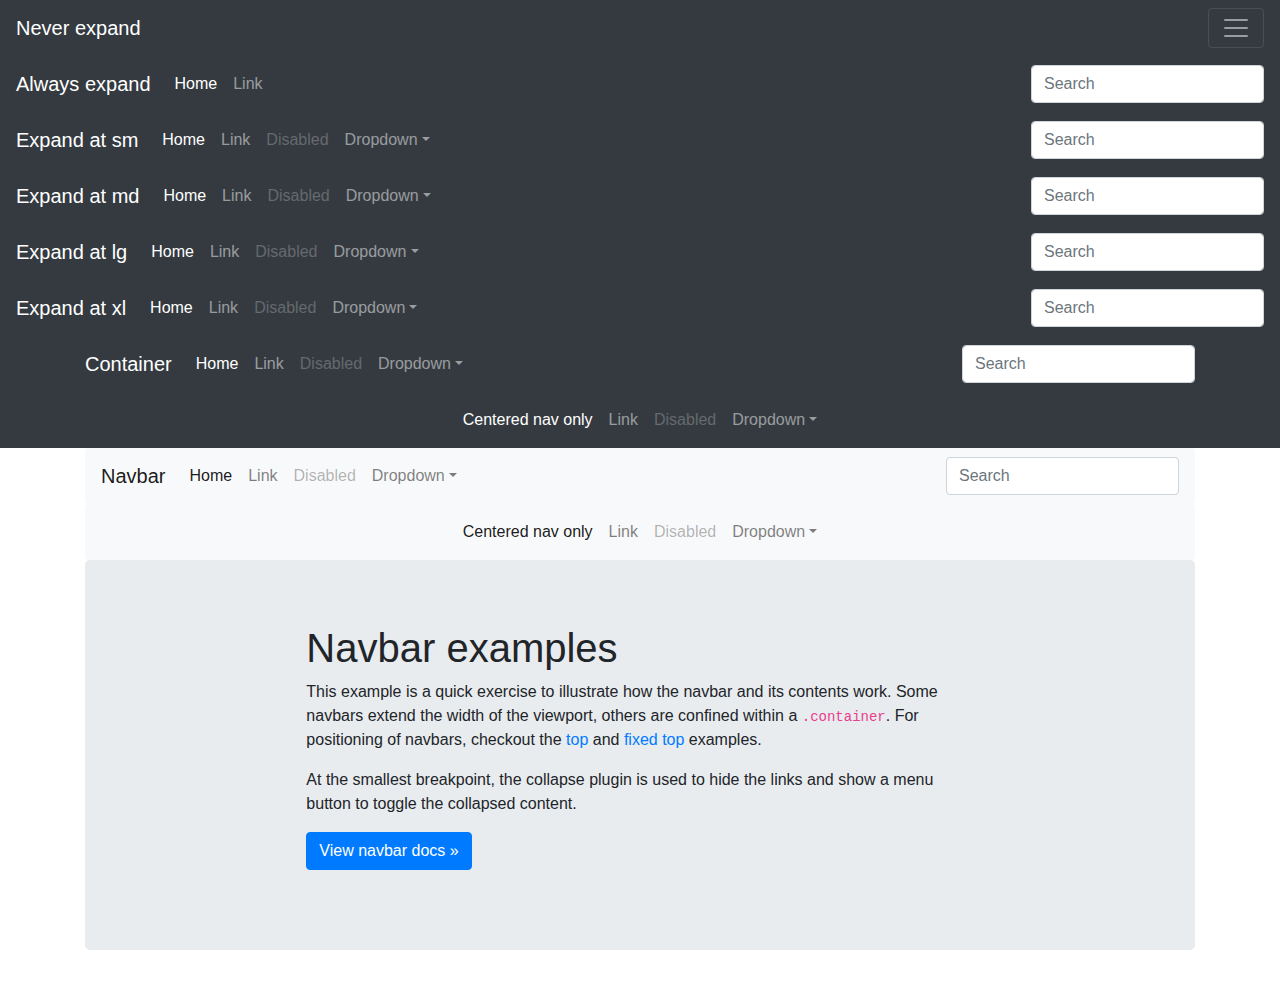
<file: ex.html>
<!doctype html>
<html lang="en">
  <head>
    <meta charset="utf-8">
    <meta name="viewport" content="width=device-width, initial-scale=1, shrink-to-fit=no">
    <meta name="description" content="">
    <meta name="author" content=""> 
    <title>Navbar Template for Bootstrap</title>

    <!-- Bootstrap core CSS -->
    <link rel="stylesheet" href="https://maxcdn.bootstrapcdn.com/bootstrap/4.0.0/css/bootstrap.min.css" integrity="sha384-Gn5384xqQ1aoWXA+058RXPxPg6fy4IWvTNh0E263XmFcJlSAwiGgFAW/dAiS6JXm" crossorigin="anonymous">

     
  </head>

  <body>

    <nav class="navbar navbar-dark bg-dark">
      <a class="navbar-brand" href="#">Never expand</a>
      <button class="navbar-toggler" type="button" data-toggle="collapse" data-target="#navbarsExample01" aria-controls="navbarsExample01" aria-expanded="false" aria-label="Toggle navigation">
        <span class="navbar-toggler-icon"></span>
      </button>

      <div class="collapse navbar-collapse" id="navbarsExample01">
        <ul class="navbar-nav mr-auto">
          <li class="nav-item active">
            <a class="nav-link" href="#">Home <span class="sr-only">(current)</span></a>
          </li>
          <li class="nav-item">
            <a class="nav-link" href="#">Link</a>
          </li>
          <li class="nav-item">
            <a class="nav-link disabled" href="#">Disabled</a>
          </li>
          <li class="nav-item dropdown">
            <a class="nav-link dropdown-toggle" href="http://example.com" id="dropdown01" data-toggle="dropdown" aria-haspopup="true" aria-expanded="false">Dropdown</a>
            <div class="dropdown-menu" aria-labelledby="dropdown01">
              <a class="dropdown-item" href="#">My App</a>
              <a class="dropdown-item" href="#">Another action</a>
              <a class="dropdown-item" href="#">Something else here</a>
            </div>
          </li>
        </ul>
        <form class="form-inline my-2 my-md-0">
          <input class="form-control" type="text" placeholder="Search" aria-label="Search">
        </form>
      </div>
    </nav>

    <nav class="navbar navbar-expand navbar-dark bg-dark">
      <a class="navbar-brand" href="#">Always expand</a>
      <button class="navbar-toggler" type="button" data-toggle="collapse" data-target="#navbarsExample02" aria-controls="navbarsExample02" aria-expanded="false" aria-label="Toggle navigation">
        <span class="navbar-toggler-icon"></span>
      </button>

      <div class="collapse navbar-collapse" id="navbarsExample02">
        <ul class="navbar-nav mr-auto">
          <li class="nav-item active">
            <a class="nav-link" href="#">Home <span class="sr-only">(current)</span></a>
          </li>
          <li class="nav-item">
            <a class="nav-link" href="#">Link</a>
          </li>
        </ul>
        <form class="form-inline my-2 my-md-0">
          <input class="form-control" type="text" placeholder="Search">
        </form>
      </div>
    </nav>

    <nav class="navbar navbar-expand-sm navbar-dark bg-dark">
      <a class="navbar-brand" href="#">Expand at sm</a>
      <button class="navbar-toggler" type="button" data-toggle="collapse" data-target="#navbarsExample03" aria-controls="navbarsExample03" aria-expanded="false" aria-label="Toggle navigation">
        <span class="navbar-toggler-icon"></span>
      </button>

      <div class="collapse navbar-collapse" id="navbarsExample03">
        <ul class="navbar-nav mr-auto">
          <li class="nav-item active">
            <a class="nav-link" href="#">Home <span class="sr-only">(current)</span></a>
          </li>
          <li class="nav-item">
            <a class="nav-link" href="#">Link</a>
          </li>
          <li class="nav-item">
            <a class="nav-link disabled" href="#">Disabled</a>
          </li>
          <li class="nav-item dropdown">
            <a class="nav-link dropdown-toggle" href="http://example.com" id="dropdown03" data-toggle="dropdown" aria-haspopup="true" aria-expanded="false">Dropdown</a>
            <div class="dropdown-menu" aria-labelledby="dropdown03">
              <a class="dropdown-item" href="#">Action</a>
              <a class="dropdown-item" href="#">Another action</a>
              <a class="dropdown-item" href="#">Something else here</a>
            </div>
          </li>
        </ul>
        <form class="form-inline my-2 my-md-0">
          <input class="form-control" type="text" placeholder="Search">
        </form>
      </div>
    </nav>

    <nav class="navbar navbar-expand-md navbar-dark bg-dark">
      <a class="navbar-brand" href="#">Expand at md</a>
      <button class="navbar-toggler" type="button" data-toggle="collapse" data-target="#navbarsExample04" aria-controls="navbarsExample04" aria-expanded="false" aria-label="Toggle navigation">
        <span class="navbar-toggler-icon"></span>
      </button>

      <div class="collapse navbar-collapse" id="navbarsExample04">
        <ul class="navbar-nav mr-auto">
          <li class="nav-item active">
            <a class="nav-link" href="#">Home <span class="sr-only">(current)</span></a>
          </li>
          <li class="nav-item">
            <a class="nav-link" href="#">Link</a>
          </li>
          <li class="nav-item">
            <a class="nav-link disabled" href="#">Disabled</a>
          </li>
          <li class="nav-item dropdown">
            <a class="nav-link dropdown-toggle" href="http://example.com" id="dropdown04" data-toggle="dropdown" aria-haspopup="true" aria-expanded="false">Dropdown</a>
            <div class="dropdown-menu" aria-labelledby="dropdown04">
              <a class="dropdown-item" href="#">Action</a>
              <a class="dropdown-item" href="#">Another action</a>
              <a class="dropdown-item" href="#">Something else here</a>
            </div>
          </li>
        </ul>
        <form class="form-inline my-2 my-md-0">
          <input class="form-control" type="text" placeholder="Search">
        </form>
      </div>
    </nav>

    <nav class="navbar navbar-expand-lg navbar-dark bg-dark">
      <a class="navbar-brand" href="#">Expand at lg</a>
      <button class="navbar-toggler" type="button" data-toggle="collapse" data-target="#navbarsExample05" aria-controls="navbarsExample05" aria-expanded="false" aria-label="Toggle navigation">
        <span class="navbar-toggler-icon"></span>
      </button>

      <div class="collapse navbar-collapse" id="navbarsExample05">
        <ul class="navbar-nav mr-auto">
          <li class="nav-item active">
            <a class="nav-link" href="#">Home <span class="sr-only">(current)</span></a>
          </li>
          <li class="nav-item">
            <a class="nav-link" href="#">Link</a>
          </li>
          <li class="nav-item">
            <a class="nav-link disabled" href="#">Disabled</a>
          </li>
          <li class="nav-item dropdown">
            <a class="nav-link dropdown-toggle" href="http://example.com" id="dropdown05" data-toggle="dropdown" aria-haspopup="true" aria-expanded="false">Dropdown</a>
            <div class="dropdown-menu" aria-labelledby="dropdown05">
              <a class="dropdown-item" href="#">Action</a>
              <a class="dropdown-item" href="#">Another action</a>
              <a class="dropdown-item" href="#">Something else here</a>
            </div>
          </li>
        </ul>
        <form class="form-inline my-2 my-md-0">
          <input class="form-control" type="text" placeholder="Search">
        </form>
      </div>
    </nav>

    <nav class="navbar navbar-expand-xl navbar-dark bg-dark">
      <a class="navbar-brand" href="#">Expand at xl</a>
      <button class="navbar-toggler" type="button" data-toggle="collapse" data-target="#navbarsExample06" aria-controls="navbarsExample06" aria-expanded="false" aria-label="Toggle navigation">
        <span class="navbar-toggler-icon"></span>
      </button>

      <div class="collapse navbar-collapse" id="navbarsExample06">
        <ul class="navbar-nav mr-auto">
          <li class="nav-item active">
            <a class="nav-link" href="#">Home <span class="sr-only">(current)</span></a>
          </li>
          <li class="nav-item">
            <a class="nav-link" href="#">Link</a>
          </li>
          <li class="nav-item">
            <a class="nav-link disabled" href="#">Disabled</a>
          </li>
          <li class="nav-item dropdown">
            <a class="nav-link dropdown-toggle" href="http://example.com" id="dropdown06" data-toggle="dropdown" aria-haspopup="true" aria-expanded="false">Dropdown</a>
            <div class="dropdown-menu" aria-labelledby="dropdown06">
              <a class="dropdown-item" href="#">Action</a>
              <a class="dropdown-item" href="#">Another action</a>
              <a class="dropdown-item" href="#">Something else here</a>
            </div>
          </li>
        </ul>
        <form class="form-inline my-2 my-md-0">
          <input class="form-control" type="text" placeholder="Search">
        </form>
      </div>
    </nav>

    <nav class="navbar navbar-expand-lg navbar-dark bg-dark">
      <div class="container">
        <a class="navbar-brand" href="#">Container</a>
        <button class="navbar-toggler" type="button" data-toggle="collapse" data-target="#navbarsExample07" aria-controls="navbarsExample07" aria-expanded="false" aria-label="Toggle navigation">
          <span class="navbar-toggler-icon"></span>
        </button>

        <div class="collapse navbar-collapse" id="navbarsExample07">
          <ul class="navbar-nav mr-auto">
            <li class="nav-item active">
              <a class="nav-link" href="#">Home <span class="sr-only">(current)</span></a>
            </li>
            <li class="nav-item">
              <a class="nav-link" href="#">Link</a>
            </li>
            <li class="nav-item">
              <a class="nav-link disabled" href="#">Disabled</a>
            </li>
            <li class="nav-item dropdown">
              <a class="nav-link dropdown-toggle" href="http://example.com" id="dropdown07" data-toggle="dropdown" aria-haspopup="true" aria-expanded="false">Dropdown</a>
              <div class="dropdown-menu" aria-labelledby="dropdown07">
                <a class="dropdown-item" href="#">Action</a>
                <a class="dropdown-item" href="#">Another action</a>
                <a class="dropdown-item" href="#">Something else here</a>
              </div>
            </li>
          </ul>
          <form class="form-inline my-2 my-md-0">
            <input class="form-control" type="text" placeholder="Search" aria-label="Search">
          </form>
        </div>
      </div>
    </nav>

    <nav class="navbar navbar-expand-lg navbar-dark bg-dark">
      <button class="navbar-toggler" type="button" data-toggle="collapse" data-target="#navbarsExample08" aria-controls="navbarsExample08" aria-expanded="false" aria-label="Toggle navigation">
        <span class="navbar-toggler-icon"></span>
      </button>

      <div class="collapse navbar-collapse justify-content-md-center" id="navbarsExample08">
        <ul class="navbar-nav">
          <li class="nav-item active">
            <a class="nav-link" href="#">Centered nav only <span class="sr-only">(current)</span></a>
          </li>
          <li class="nav-item">
            <a class="nav-link" href="#">Link</a>
          </li>
          <li class="nav-item">
            <a class="nav-link disabled" href="#">Disabled</a>
          </li>
          <li class="nav-item dropdown">
            <a class="nav-link dropdown-toggle" href="http://example.com" id="dropdown08" data-toggle="dropdown" aria-haspopup="true" aria-expanded="false">Dropdown</a>
            <div class="dropdown-menu" aria-labelledby="dropdown08">
              <a class="dropdown-item" href="#">Action</a>
              <a class="dropdown-item" href="#">Another action</a>
              <a class="dropdown-item" href="#">Something else here</a>
            </div>
          </li>
        </ul>
      </div>
    </nav>

    <div class="container">
      <nav class="navbar navbar-expand-lg navbar-light bg-light rounded">
        <a class="navbar-brand" href="#">Navbar</a>
        <button class="navbar-toggler" type="button" data-toggle="collapse" data-target="#navbarsExample09" aria-controls="navbarsExample09" aria-expanded="false" aria-label="Toggle navigation">
          <span class="navbar-toggler-icon"></span>
        </button>

        <div class="collapse navbar-collapse" id="navbarsExample09">
          <ul class="navbar-nav mr-auto">
            <li class="nav-item active">
              <a class="nav-link" href="#">Home <span class="sr-only">(current)</span></a>
            </li>
            <li class="nav-item">
              <a class="nav-link" href="#">Link</a>
            </li>
            <li class="nav-item">
              <a class="nav-link disabled" href="#">Disabled</a>
            </li>
            <li class="nav-item dropdown">
              <a class="nav-link dropdown-toggle" href="http://example.com" id="dropdown09" data-toggle="dropdown" aria-haspopup="true" aria-expanded="false">Dropdown</a>
              <div class="dropdown-menu" aria-labelledby="dropdown09">
                <a class="dropdown-item" href="#">Action</a>
                <a class="dropdown-item" href="#">Another action</a>
                <a class="dropdown-item" href="#">Something else here</a>
              </div>
            </li>
          </ul>
          <form class="form-inline my-2 my-md-0">
            <input class="form-control" type="text" placeholder="Search" aria-label="Search">
          </form>
        </div>
      </nav>

      <nav class="navbar navbar-expand-lg navbar-light bg-light rounded">
        <button class="navbar-toggler" type="button" data-toggle="collapse" data-target="#navbarsExample10" aria-controls="navbarsExample10" aria-expanded="false" aria-label="Toggle navigation">
          <span class="navbar-toggler-icon"></span>
        </button>

        <div class="collapse navbar-collapse justify-content-md-center" id="navbarsExample10">
          <ul class="navbar-nav">
            <li class="nav-item active">
              <a class="nav-link" href="#">Centered nav only <span class="sr-only">(current)</span></a>
            </li>
            <li class="nav-item">
              <a class="nav-link" href="#">Link</a>
            </li>
            <li class="nav-item">
              <a class="nav-link disabled" href="#">Disabled</a>
            </li>
            <li class="nav-item dropdown">
              <a class="nav-link dropdown-toggle" href="http://example.com" id="dropdown10" data-toggle="dropdown" aria-haspopup="true" aria-expanded="false">Dropdown</a>
              <div class="dropdown-menu" aria-labelledby="dropdown10">
                <a class="dropdown-item" href="#">Action</a>
                <a class="dropdown-item" href="#">Another action</a>
                <a class="dropdown-item" href="#">Something else here</a>
              </div>
            </li>
          </ul>
        </div>
      </nav>

      <main role="main">
        <div class="jumbotron">
          <div class="col-sm-8 mx-auto">
            <h1>Navbar examples</h1>
            <p>This example is a quick exercise to illustrate how the navbar and its contents work. Some navbars extend the width of the viewport, others are confined within a <code>.container</code>. For positioning of navbars, checkout the <a href="../navbar-top/">top</a> and <a href="../navbar-top-fixed/">fixed top</a> examples.</p>
            <p>At the smallest breakpoint, the collapse plugin is used to hide the links and show a menu button to toggle the collapsed content.</p>
            <p>
              <a class="btn btn-primary" href="../../components/navbar/" role="button">View navbar docs &raquo;</a>
            </p>
          </div>
        </div>
      </main>
    </div>

    <!-- Bootstrap core JavaScript
    ================================================== -->
    <!-- Placed at the end of the document so the pages load faster -->
    <script src="https://code.jquery.com/jquery-3.2.1.slim.min.js" integrity="sha384-KJ3o2DKtIkvYIK3UENzmM7KCkRr/rE9/Qpg6aAZGJwFDMVNA/GpGFF93hXpG5KkN" crossorigin="anonymous"></script>
    <script src="https://cdnjs.cloudflare.com/ajax/libs/popper.js/1.12.9/umd/popper.min.js" integrity="sha384-ApNbgh9B+Y1QKtv3Rn7W3mgPxhU9K/ScQsAP7hUibX39j7fakFPskvXusvfa0b4Q" crossorigin="anonymous"></script>
    <script src="https://maxcdn.bootstrapcdn.com/bootstrap/4.0.0/js/bootstrap.min.js" integrity="sha384-JZR6Spejh4U02d8jOt6vLEHfe/JQGiRRSQQxSfFWpi1MquVdAyjUar5+76PVCmYl" crossorigin="anonymous"></script>
  </body>
</html>
</file>
